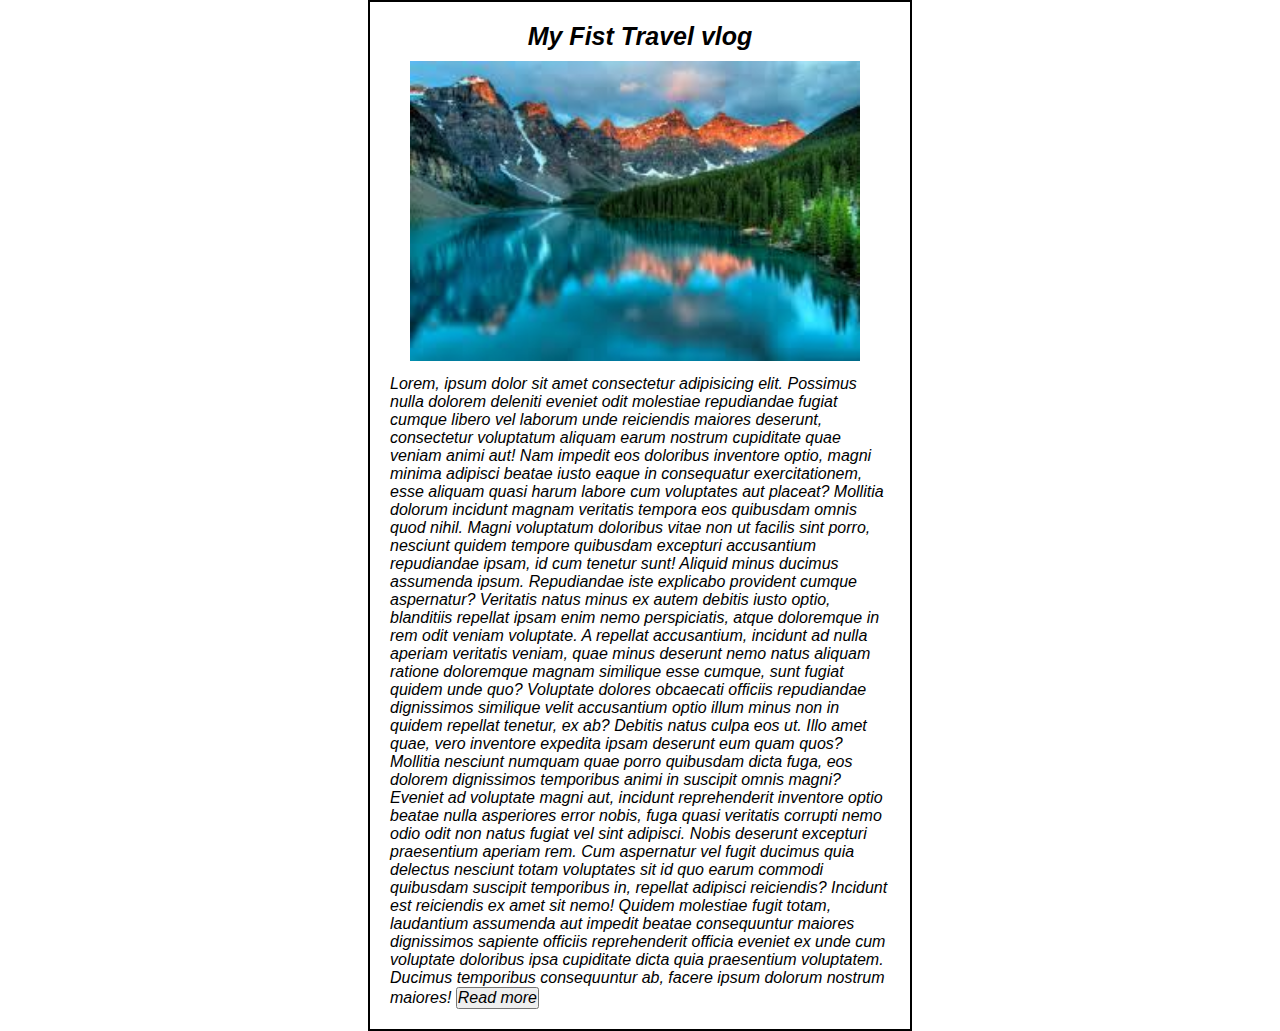
<file: index.html>
<!DOCTYPE html>
<html lang="en">
	<head>
		<meta charset="UTF-8" />
		<meta name="viewport" content="width=device-width, initial-scale=1.0" />
		<link rel="shortcut icon" href="/images/favicon.ico" type="image/x-icon">
        <title>My travel website</title>
        <link rel="stylesheet" href="style.css">
	</head>
	<body>
        <div class="box">
        <main>
        <h1>My Fist Travel vlog</h1>
        <img src="images/Nature.jpg" alt="Nature">
        <p>Lorem, ipsum dolor sit amet consectetur adipisicing elit. Possimus nulla dolorem deleniti eveniet odit molestiae repudiandae fugiat cumque libero vel laborum unde reiciendis maiores deserunt, consectetur voluptatum aliquam earum nostrum cupiditate quae veniam animi aut! Nam impedit eos doloribus inventore optio, magni minima adipisci beatae iusto eaque in consequatur exercitationem, esse aliquam quasi harum labore cum voluptates aut placeat? Mollitia dolorum incidunt magnam veritatis tempora eos quibusdam omnis quod nihil. Magni voluptatum doloribus vitae non ut facilis sint porro, nesciunt quidem tempore quibusdam excepturi accusantium repudiandae ipsam, id cum tenetur sunt! Aliquid minus ducimus assumenda ipsum. Repudiandae iste explicabo provident cumque aspernatur? Veritatis natus minus ex autem debitis iusto optio, blanditiis repellat ipsam enim nemo perspiciatis, atque doloremque in rem odit veniam voluptate. A repellat accusantium, incidunt ad nulla aperiam veritatis veniam, quae minus deserunt nemo natus aliquam ratione doloremque magnam similique esse cumque, sunt fugiat quidem unde quo? Voluptate dolores obcaecati officiis repudiandae dignissimos similique velit accusantium optio illum minus non in quidem repellat tenetur, ex ab? Debitis natus culpa eos ut. Illo amet quae, vero inventore expedita ipsam deserunt eum quam quos? Mollitia nesciunt numquam quae porro quibusdam dicta fuga, eos dolorem dignissimos temporibus animi in suscipit omnis magni? Eveniet ad voluptate magni aut, incidunt reprehenderit inventore optio beatae nulla asperiores error nobis, fuga quasi veritatis corrupti nemo odio odit non natus fugiat vel sint adipisci. Nobis deserunt excepturi praesentium aperiam rem. Cum aspernatur vel fugit ducimus quia delectus nesciunt totam voluptates sit id quo earum commodi quibusdam suscipit temporibus in, repellat adipisci reiciendis? Incidunt est reiciendis ex amet sit nemo! Quidem molestiae fugit totam, laudantium assumenda aut impedit beatae consequuntur maiores dignissimos sapiente officiis reprehenderit officia eveniet ex unde cum voluptate doloribus ipsa cupiditate dicta quia praesentium voluptatem. Ducimus temporibus consequuntur ab, facere ipsum dolorum nostrum maiores! 
            <a href="www.google.com"><button type="button">Read more</button></a>
        </p>
        </main>
    </div>
	</body>
</html>
</file>
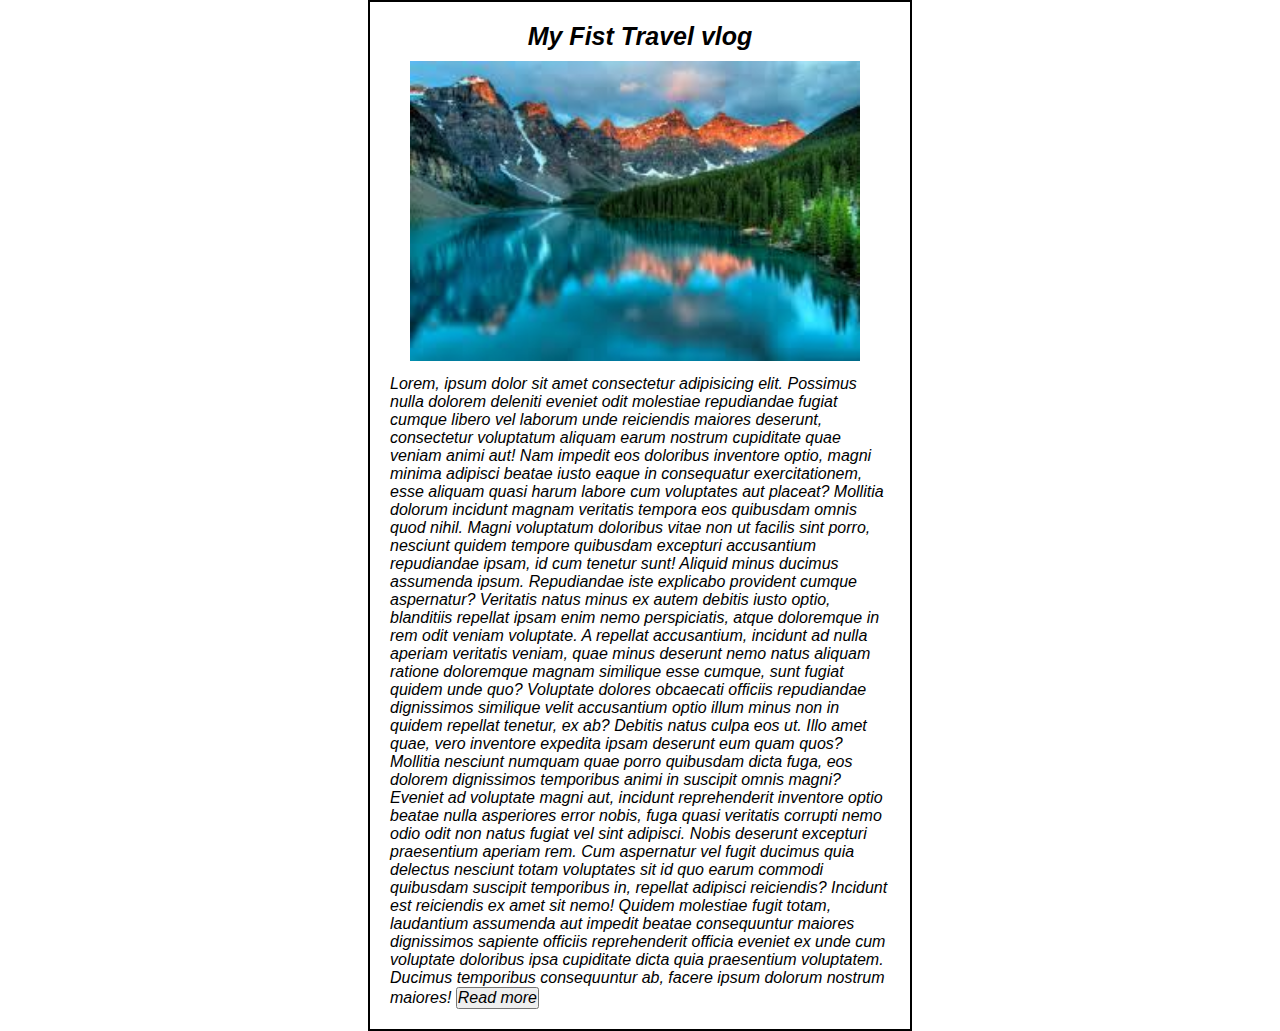
<file: practice.html>
<!DOCTYPE html>
<html lang="en">
	<head>
		<meta charset="UTF-8" />
		<meta name="viewport" content="width=device-width, initial-scale=1.0" />
		<link rel="shortcut icon" href="/images/favicon.ico" type="image/x-icon">
        <title>My travel website</title>
        <link rel="stylesheet" href="style1.css">
	</head>
	<body>
        <div class="box">
        <main>
        <h1>My Fist Travel vlog</h1>
        <img src="images/Nature.jpg" alt="Nature">
        <p>Lorem, ipsum dolor sit amet consectetur adipisicing elit. Possimus nulla dolorem deleniti eveniet odit molestiae repudiandae fugiat cumque libero vel laborum unde reiciendis maiores deserunt, consectetur voluptatum aliquam earum nostrum cupiditate quae veniam animi aut! Nam impedit eos doloribus inventore optio, magni minima adipisci beatae iusto eaque in consequatur exercitationem, esse aliquam quasi harum labore cum voluptates aut placeat? Mollitia dolorum incidunt magnam veritatis tempora eos quibusdam omnis quod nihil. Magni voluptatum doloribus vitae non ut facilis sint porro, nesciunt quidem tempore quibusdam excepturi accusantium repudiandae ipsam, id cum tenetur sunt! Aliquid minus ducimus assumenda ipsum. Repudiandae iste explicabo provident cumque aspernatur? Veritatis natus minus ex autem debitis iusto optio, blanditiis repellat ipsam enim nemo perspiciatis, atque doloremque in rem odit veniam voluptate. A repellat accusantium, incidunt ad nulla aperiam veritatis veniam, quae minus deserunt nemo natus aliquam ratione doloremque magnam similique esse cumque, sunt fugiat quidem unde quo? Voluptate dolores obcaecati officiis repudiandae dignissimos similique velit accusantium optio illum minus non in quidem repellat tenetur, ex ab? Debitis natus culpa eos ut. Illo amet quae, vero inventore expedita ipsam deserunt eum quam quos? Mollitia nesciunt numquam quae porro quibusdam dicta fuga, eos dolorem dignissimos temporibus animi in suscipit omnis magni? Eveniet ad voluptate magni aut, incidunt reprehenderit inventore optio beatae nulla asperiores error nobis, fuga quasi veritatis corrupti nemo odio odit non natus fugiat vel sint adipisci. Nobis deserunt excepturi praesentium aperiam rem. Cum aspernatur vel fugit ducimus quia delectus nesciunt totam voluptates sit id quo earum commodi quibusdam suscipit temporibus in, repellat adipisci reiciendis? Incidunt est reiciendis ex amet sit nemo! Quidem molestiae fugit totam, laudantium assumenda aut impedit beatae consequuntur maiores dignissimos sapiente officiis reprehenderit officia eveniet ex unde cum voluptate doloribus ipsa cupiditate dicta quia praesentium voluptatem. Ducimus temporibus consequuntur ab, facere ipsum dolorum nostrum maiores! 
            <a href="www.google.com"><button type="button">Read more</button></a>
        </p>
        </main>
    </div>
	</body>
</html>
</file>
<file: style.css>
*{
    margin: 0;
    padding: 0;
    font-family: Arial, Helvetica, sans-serif;
    font-size: 16px ;
    font-style: italic;
}
main{
    width: 500px;
    height: auto;
    border: 2px solid black;
    padding : 20px;
    
}
main h1{
    justify-content: center;
    display: flex;
    align-items: center;
    font-size: 25px;
}
.box{
   display: flex;
   justify-content: center;
   align-items: center;
}
main img{
    width:90%;
    height: 300px;
    padding: 10px 10px 10px 20px;
   
}
</file>
<file: style1.css>
*{
    margin: 0;
    padding: 0;
    font-family: Arial, Helvetica, sans-serif;
    font-size: 16px ;
    font-style: italic;
}
main{
    width: 500px;
    height: auto;
    border: 2px solid black;
    padding : 20px;
    
}
main h1{
    justify-content: center;
    display: flex;
    align-items: center;
    font-size: 25px;
}
.box{
   display: flex;
   justify-content: center;
   align-items: center;
}
main img{
    width:90%;
    height: 300px;
    padding: 10px 10px 10px 20px;
   
}
</file>
